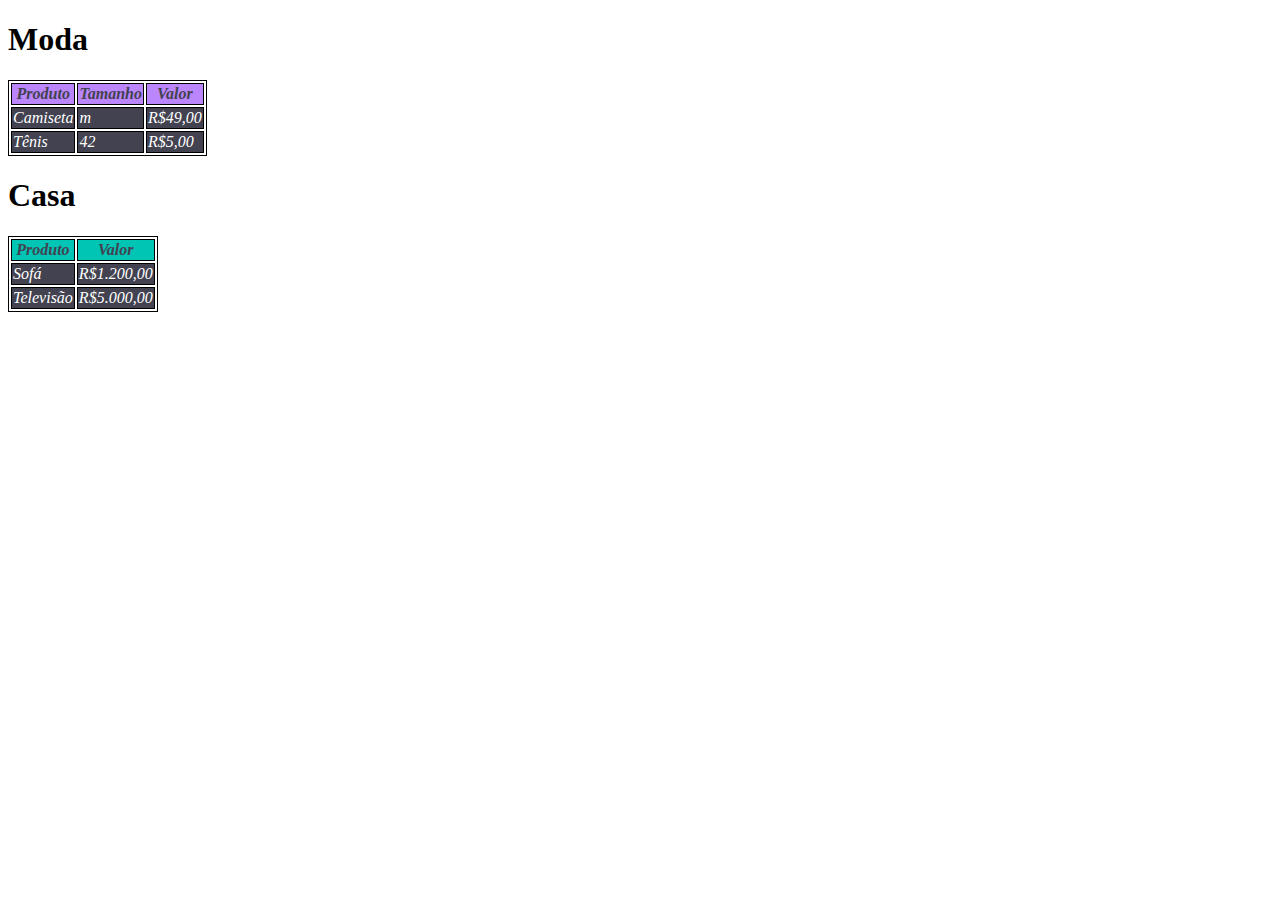
<file: index.html>
<!DOCTYPE html>
<html lang="pt-br">

<head>
    <meta charset="UTF-8">
    <meta name="viewport" content="width=device-width, initial-scale=1.0">
    <link rel="stylesheet" href="style.css">
    <title>Desafio-tabela</title>
</head>

<body>
    <div>
        <h1>Moda</h1>
        <table>
            <thead class="cabeçalho-moda">
                <tr>
                    <th>Produto</th>
                    <th>Tamanho</th>
                    <th>Valor</th>
                </tr>
            </thead>
            <tbody class="produto-moda">
                <tr>
                    <td>Camiseta</td>
                    <td>m</td>
                    <td>R$49,00</td>
                </tr>
                <tr>
                    <td>Tênis</td>
                    <td>42</td>
                    <td>R$5,00</td>
                </tr>
        </table>
        </tbody>
    </div>
    <div>
        <h1>Casa</h1>
        <table>
            <thead>
                <tr class="cabeçalho-casa">
                    <th>Produto</th>
                    <th>Valor</th>
                </tr>
            </thead>
            <tbody class="produto-casa">
                <tr>
                    <td>Sofá</td>
                    <td>R$1.200,00</td>
                </tr>
                <tr>
                    <td>Televisão</td>
                    <td>R$5.000,00</td>
                </tr>
            </tbody>
        </table>
    </div>





</body>

</html>
</file>
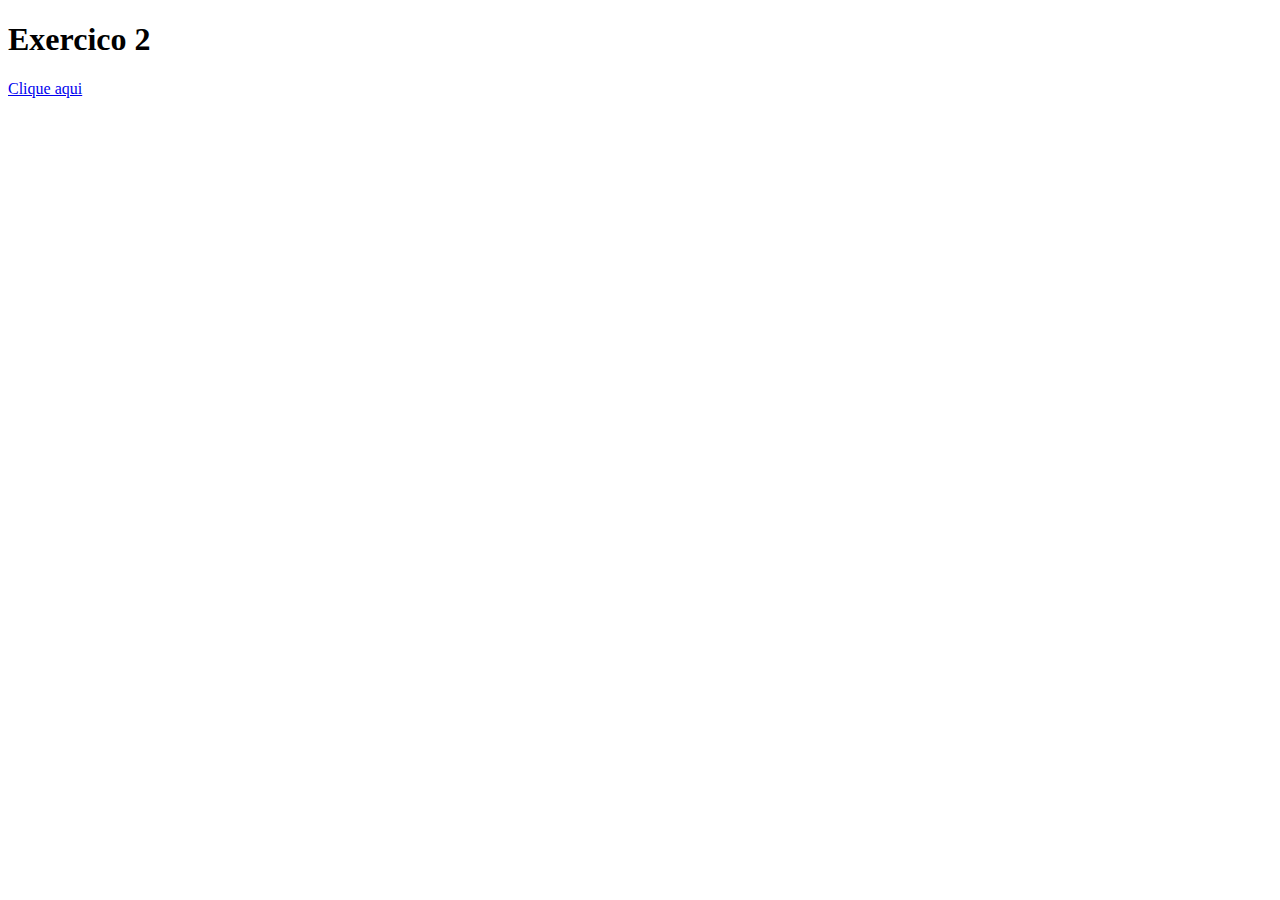
<file: index2.html>
<!DOCTYPE html>
<html lang="en">
<head>
    <meta charset="UTF-8">
    <meta name="viewport" content="width=device-width, initial-scale=1.0">
    <title>Exercicio 2</title>
</head>
<body>
    <h1>Exercico 2</h1>
    <a href="https://via.placeholder.com/200x300" target="_blank">Clique aqui</a>
    
</body>
</html>
</file>
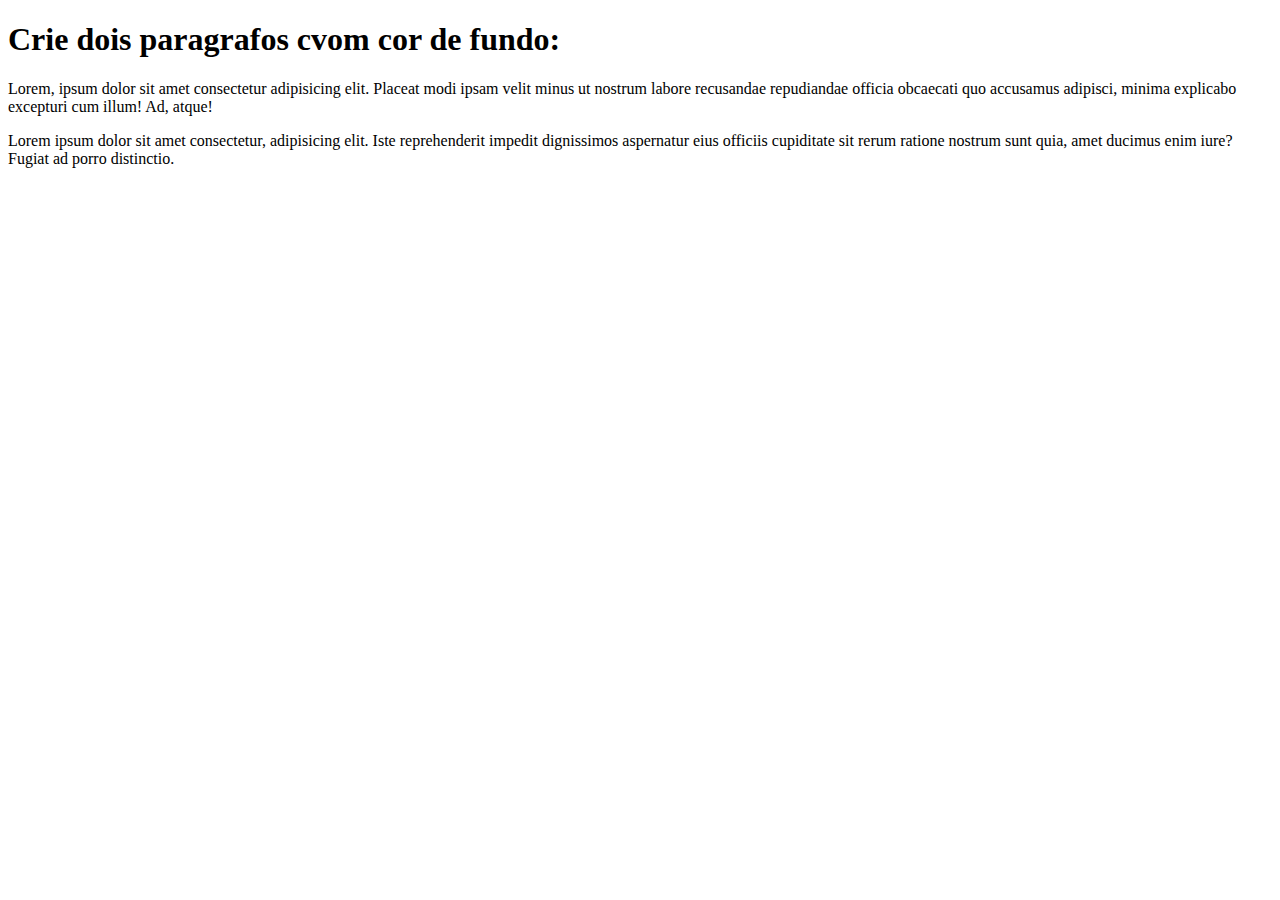
<file: index3.html>
<!DOCTYPE html>
<html lang="pt-br">
<head>
    <meta charset="UTF-8">
    <meta name="viewport" content="width=device-width, initial-scale=1.0">
    <link rel="stylesheet" href="style.css">
    <title>Exercicio 3</title>
  
</head>
<body>
    <H1>Crie dois paragrafos cvom cor de fundo:</H1>

    <p class=" texto paragrafo-padrão">Lorem, ipsum dolor sit amet consectetur adipisicing elit. Placeat modi ipsam velit minus ut nostrum labore recusandae repudiandae officia obcaecati quo accusamus adipisci, minima explicabo excepturi cum illum! Ad, atque!</p>

    <p class=" texto paragrafo-destacado">Lorem ipsum dolor sit amet consectetur, adipisicing elit. Iste reprehenderit impedit dignissimos aspernatur eius officiis cupiditate sit rerum ratione nostrum sunt quia, amet ducimus enim iure? Fugiat ad porro distinctio.</p>
</body>
</html>
</file>
<file: style.css>
table, th, td{
    border: 1px solid black;
}
.cabeçalho-moda{
    background-color: #bb86fc;
    font-style: italic;
    color: #424250;
   
}.cabeçalho-casa{
    background-color: #00C4B4;
    font-style: italic;
    color:#424250    ;

}
.produto-moda{
    background-color:#424250;
    font-style: italic;
    color: #ffffff;
   
}
.produto-casa{
    background-color:#424250;
    font-style: italic;
    color: #ffffff;
    
}
</file>
